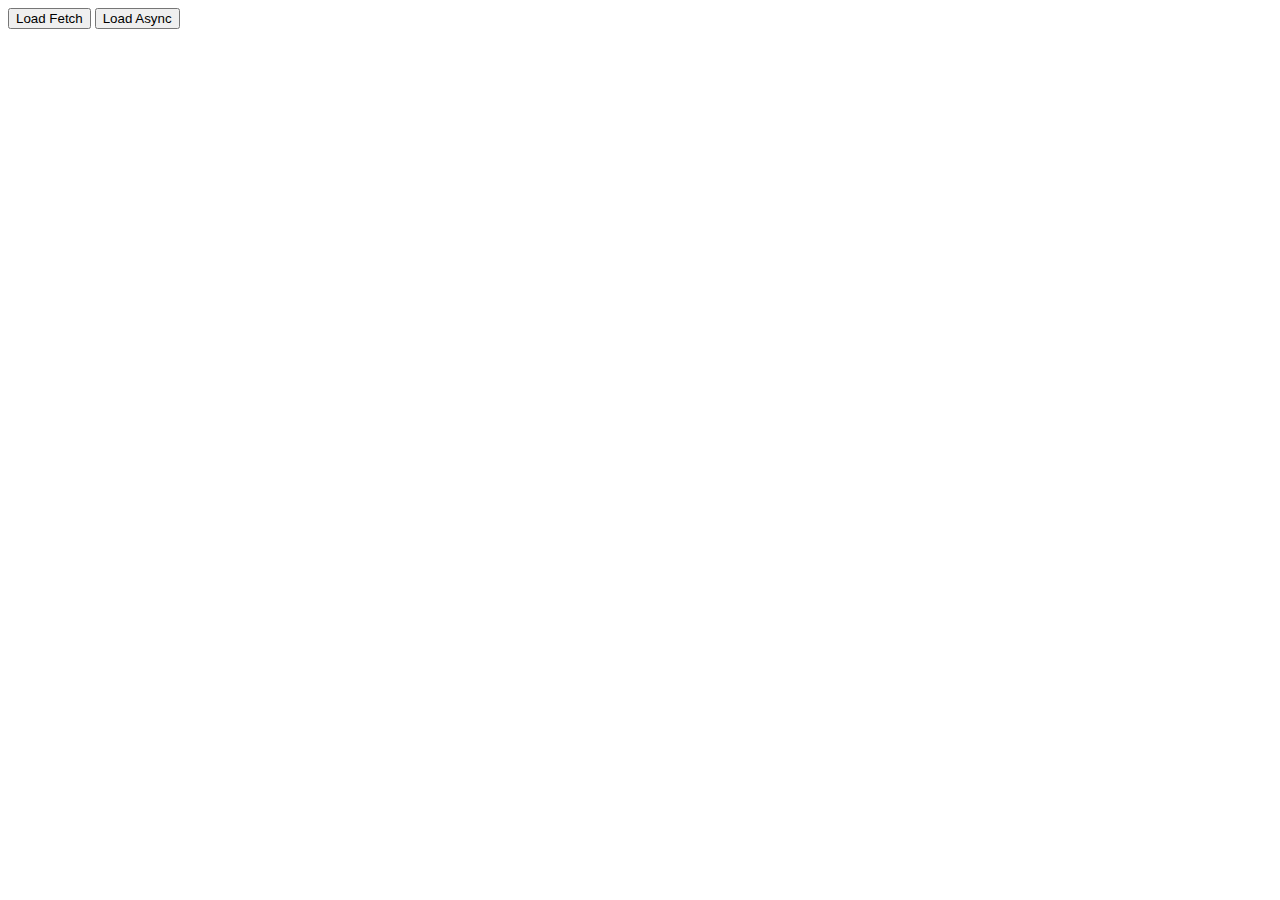
<file: examples/async.html>
<!DOCTYPE html>
<html lang="en">
<head>
    <meta charset="UTF-8">
    <meta http-equiv="X-UA-Compatible" content="IE=edge">
    <meta name="viewport" content="width=device-width, initial-scale=1.0">
    <title>Async Random User</title>
</head>
<body>
    <button onclick="loadUserFetch()">Load Fetch</button>
    <button onclick="loadUserAsync()">Load Async</button>

    <script src="./scripts/async.js"></script>
</body>
</html>
</file>
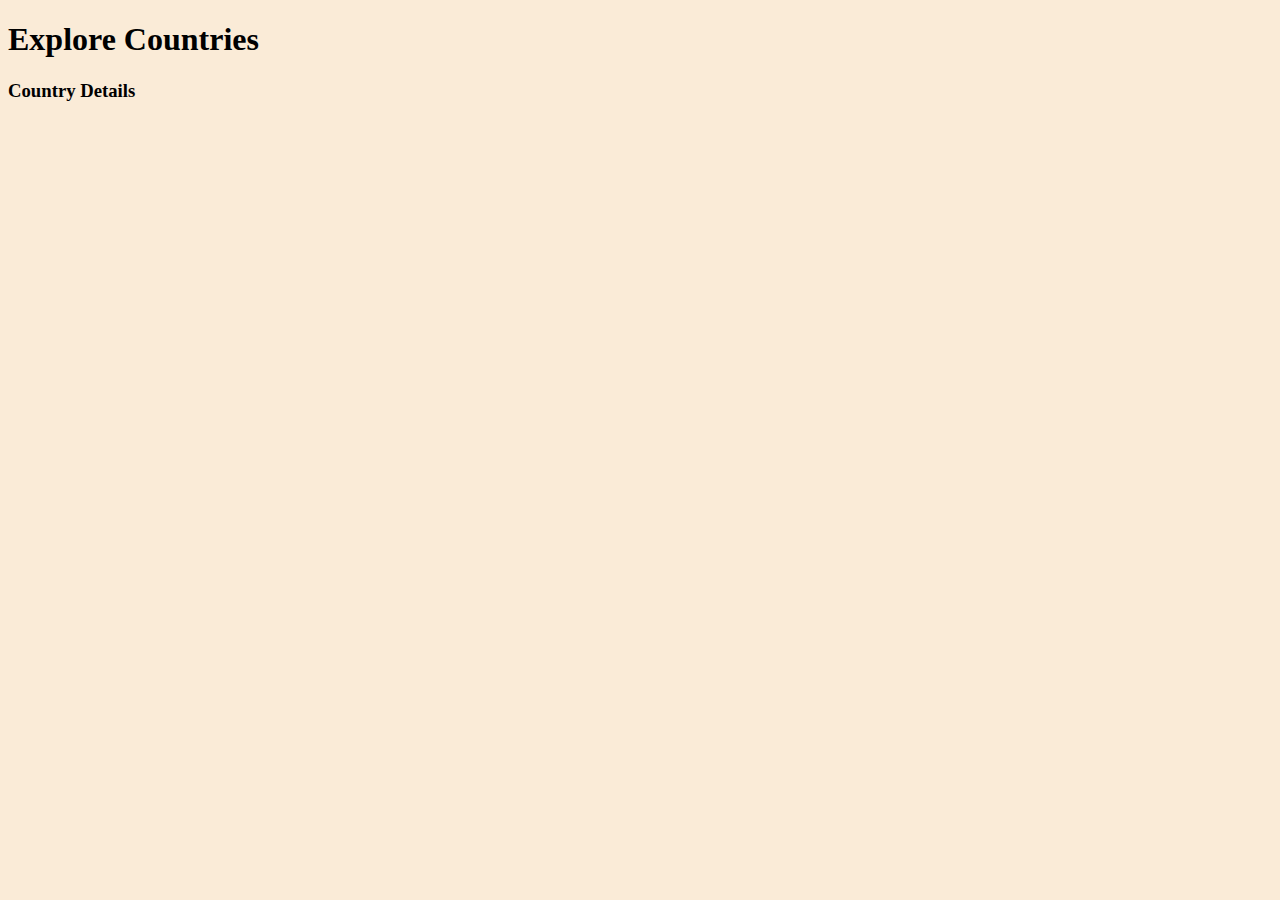
<file: examples/countries.html>
<!DOCTYPE html>
<html lang="en">
<head>
    <meta charset="UTF-8">
    <meta http-equiv="X-UA-Compatible" content="IE=edge">
    <meta name="viewport" content="width=device-width, initial-scale=1.0">
    <title>Displaying Countries</title>

    <link rel="stylesheet" href="./styles/country.css">
</head>
<body>
    <header>
        <h1>Explore Countries</h1>
    </header>
    <main>
        <section>
            <h3>Country Details</h3>
            <div id="country-detail">
            </div>
        </section>
        <section>
            <div id="countries-container">
            </div>
        </section>
    </main>

    <script src="./scripts/countries.js"></script>
</body>
</html>
</file>
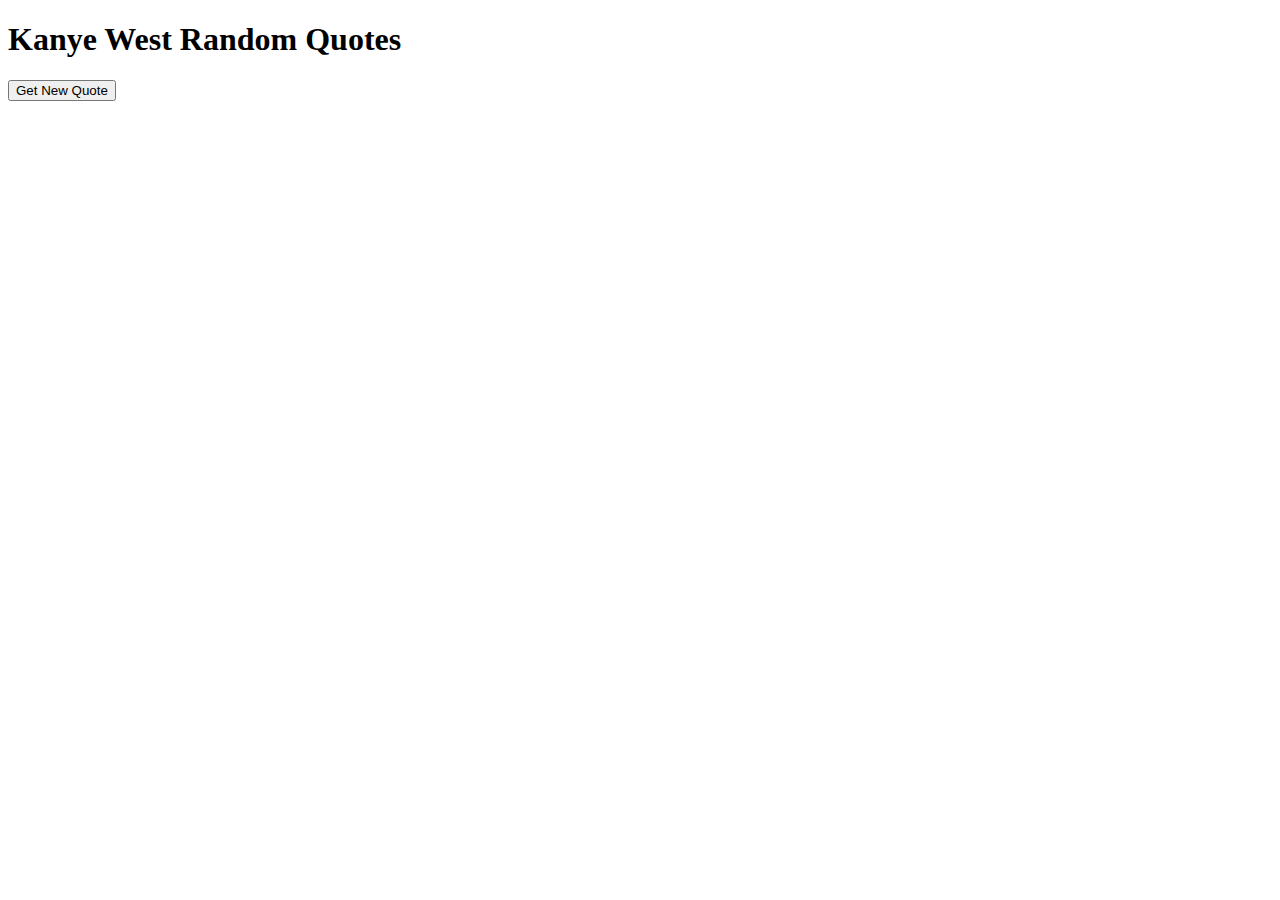
<file: examples/quotes.html>
<!DOCTYPE html>
<html lang="en">
<head>
    <meta charset="UTF-8">
    <meta http-equiv="X-UA-Compatible" content="IE=edge">
    <meta name="viewport" content="width=device-width, initial-scale=1.0">
    <title>Kanye West Quotes</title>
</head>
<body>
    <header>
        <h1>Kanye West Random Quotes</h1>
    </header>
    <main>
        <section>
            <blockquote id="quote"></blockquote>
            <button onclick="loadQuote()">Get New Quote</button>
        </section>
    </main>

    <script src="./scripts/quotes.js"></script>
</body>
</html>
</file>
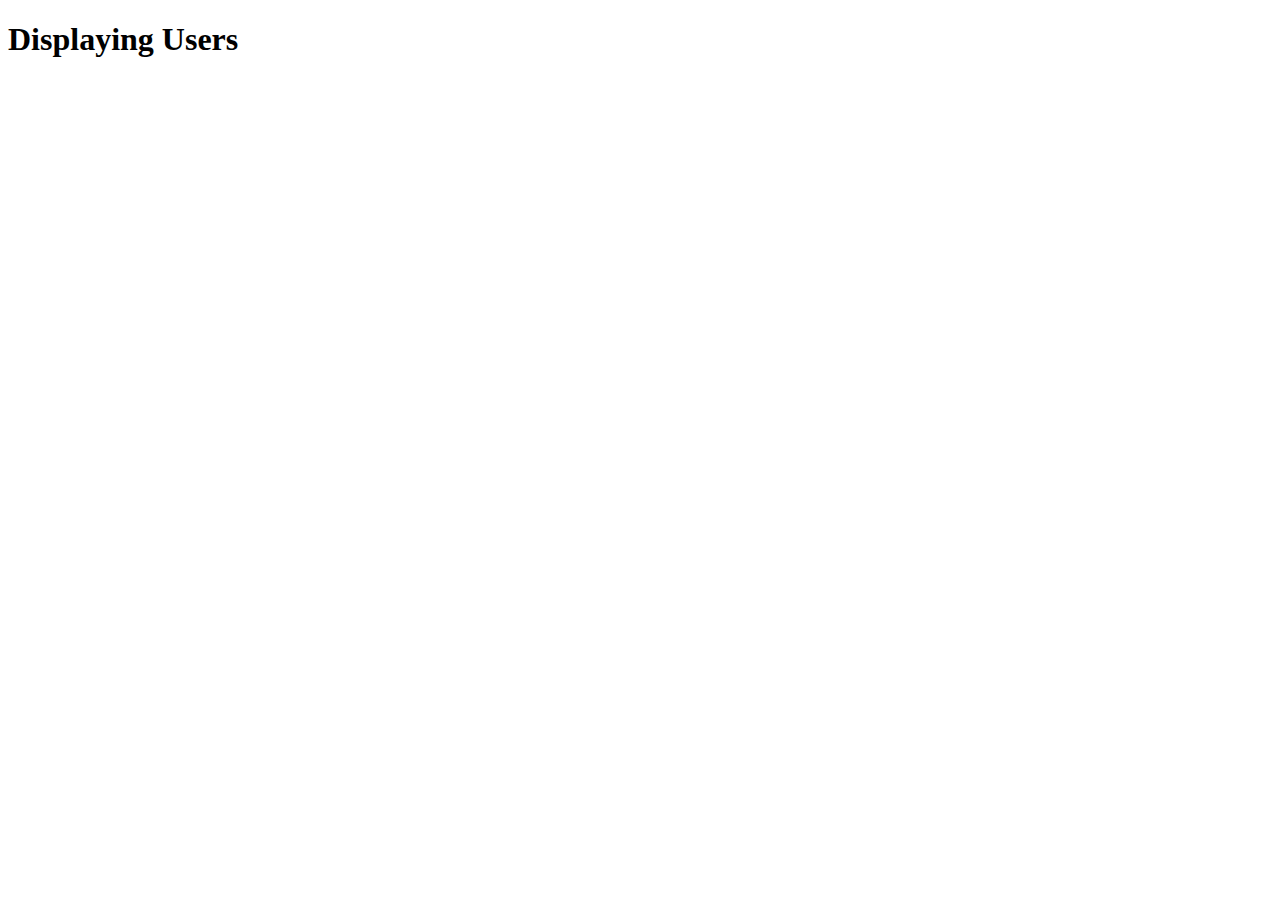
<file: examples/users.html>
<!DOCTYPE html>
<html lang="en">
<head>
    <meta charset="UTF-8">
    <meta http-equiv="X-UA-Compatible" content="IE=edge">
    <meta name="viewport" content="width=device-width, initial-scale=1.0">
    <title>Displaying Users</title>
    <style>
        .user{
            background-color: bisque;
            margin: 15px;
            padding: 20px;
        }
    </style>
</head>
<body>
    <header>
        <h1>Displaying Users</h1>
    </header>
    <main>
        <section>
            <div id="users-container"></div>
        </section>
    </main>

    <script src="./scripts/user.js"></script>
</body>
</html>
</file>
<file: examples/styles/country.css>
body{
    background-color: antiquewhite;
}
#countries-container{
    display: grid;
    grid-template-columns: repeat(4, 1fr);
    gap:15px;
}
.country{
    border: 1px solid;
    margin-top: 20px;
    padding: 20px;
    border-radius: 10px;
    background-color:blanchedalmond;
}
</file>
